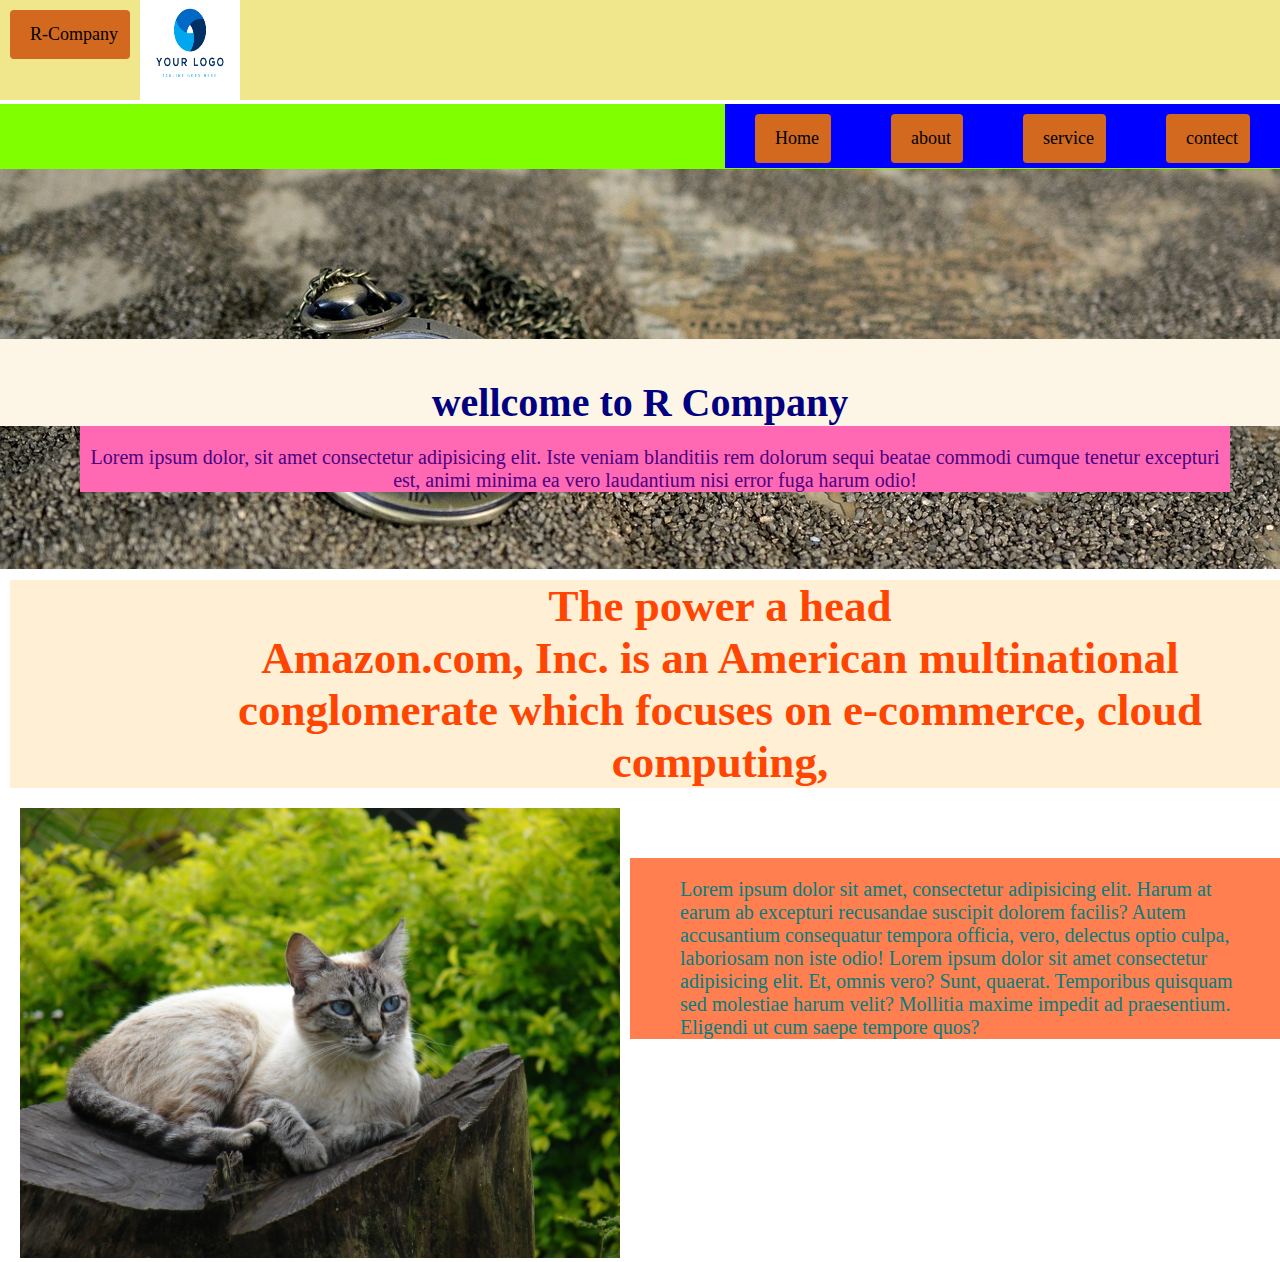
<file: R-man power/index.html>
<!DOCTYPE html>
<html lang="en">
<head>
    <meta charset="UTF-8">
    <meta http-equiv="X-UA-Compatible" content="IE=edge">
    <meta name="viewport" content="width=device-width, initial-scale=1.0">
    <title>Document</title>
    <link rel="stylesheet" href="sytle.css">
</head>
<body>
    <section>
  <div class="header">
    <a href="logo.jpg" scr class="logo">R-Company</a>
    <div class="text">
      
    </div>

    <img src="logo.jpg" alt="" height="100px" width="100px">
      <div class="menu">

      <ul>
        
        <li> <a href="contact.html">contect</a></li>
        <li> <a href="services.html"> service</a></li>
        <li><a href="about.html"> about</a></li>
        <li> <a href="index.html"> Home</a></li>
        
      </ul>

      </div>
   </div>
   <div class="main">
      <h1>wellcome to R Company</h1>
      <div class="smainone">
        <p>  Lorem ipsum dolor, sit amet consectetur adipisicing elit. Iste veniam blanditiis rem dolorum sequi beatae commodi cumque tenetur excepturi est, animi minima ea vero laudantium nisi error fuga harum odio! </p>
      </div>
      </div>
    
     
      <div class="sab">
        <h2> The power a head  <br> Amazon.com, Inc. is an American multinational conglomerate which focuses on e-commerce, cloud computing,</h2>
        
        <img src="bg2.jpg" alt="">
      <p>Lorem ipsum dolor sit amet, consectetur adipisicing elit. Harum at earum ab excepturi recusandae suscipit dolorem facilis? Autem accusantium consequatur tempora officia, vero, delectus optio culpa, laboriosam non iste odio! Lorem ipsum dolor sit amet consectetur adipisicing elit. Et, omnis vero? Sunt, quaerat. Temporibus quisquam sed molestiae harum velit? Mollitia maxime impedit ad praesentium. Eligendi ut cum saepe tempore quos?</p>
    </div>
   
    </div>
    
   </section>
</file>
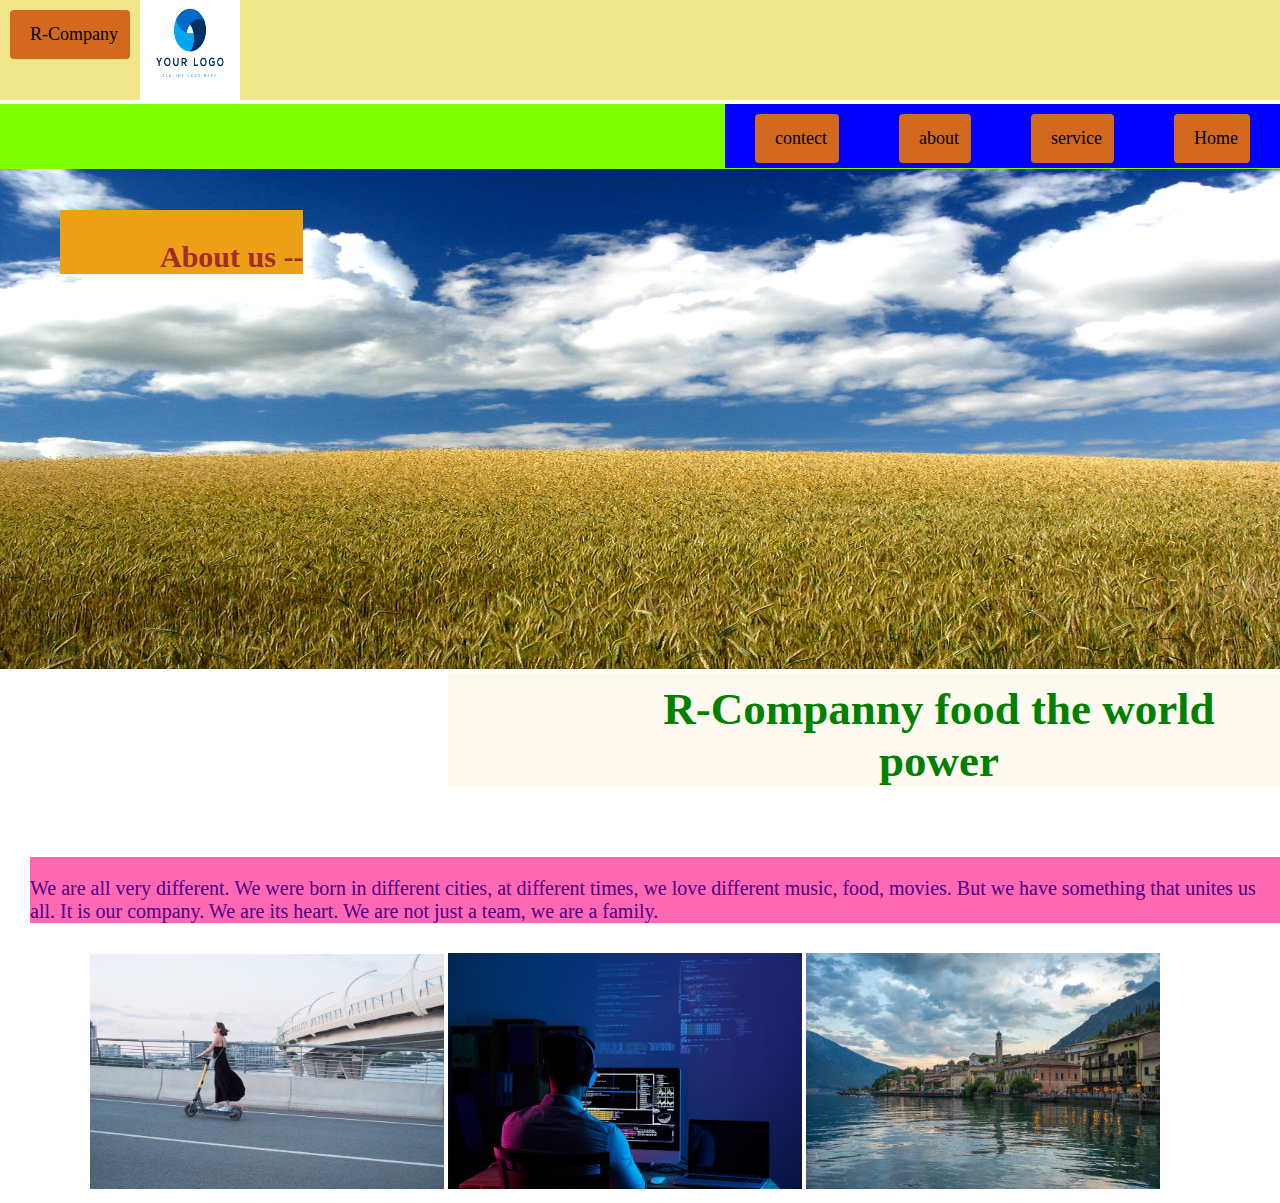
<file: R-man power/about.html>
<!DOCTYPE html>
<html lang="en">
<head>
    <meta charset="UTF-8">
    <meta http-equiv="X-UA-Compatible" content="IE=edge">
    <meta name="viewport" content="width=device-width, initial-scale=1.0">
    <title>Document</title>
    <link rel="stylesheet" href="sytle.css">
</head>
<body>
    <section>
  <div class="header">
    <a href="logo.jpg" scr class="logo">R-Company</a>
    <div class="text">
      
    </div>

    <img src="logo.jpg" alt="" height="100px" width="100px">
      <div class="menu">

      <ul>
        
        <li> <a href="index.html">Home</a></li>
        <li> <a href="services.html"> service</a></li>
        <li><a href="about.html"> about</a></li>
        <li> <a href="contact.html"> contect</a></li>
        
      </ul>

      </div>
   <div class="amain">
    <img src="bg.jpg" alt="" height="500px", width="100%">
     <h1>About us  --</h1>
     <h2> R-Companny food  the world power</h2>
     <p>We are all very different. We were born in different cities, at different times, we love different music, food, movies. But we have something that unites us all. It is our company. We are its heart. We are not just a team, we are a family.</p>
   </div>
   <div class="img">
       <img src="ab1.jpg" alt="" width="30%",height= "100% ">
       <img src="ab2.jpg" alt="" width="30%",height= "100% ">
       <img src="ab3.jpg" alt=""width="30%",height= "100% ">
   </div>
   <div class=" contact">

   </div>
</file>
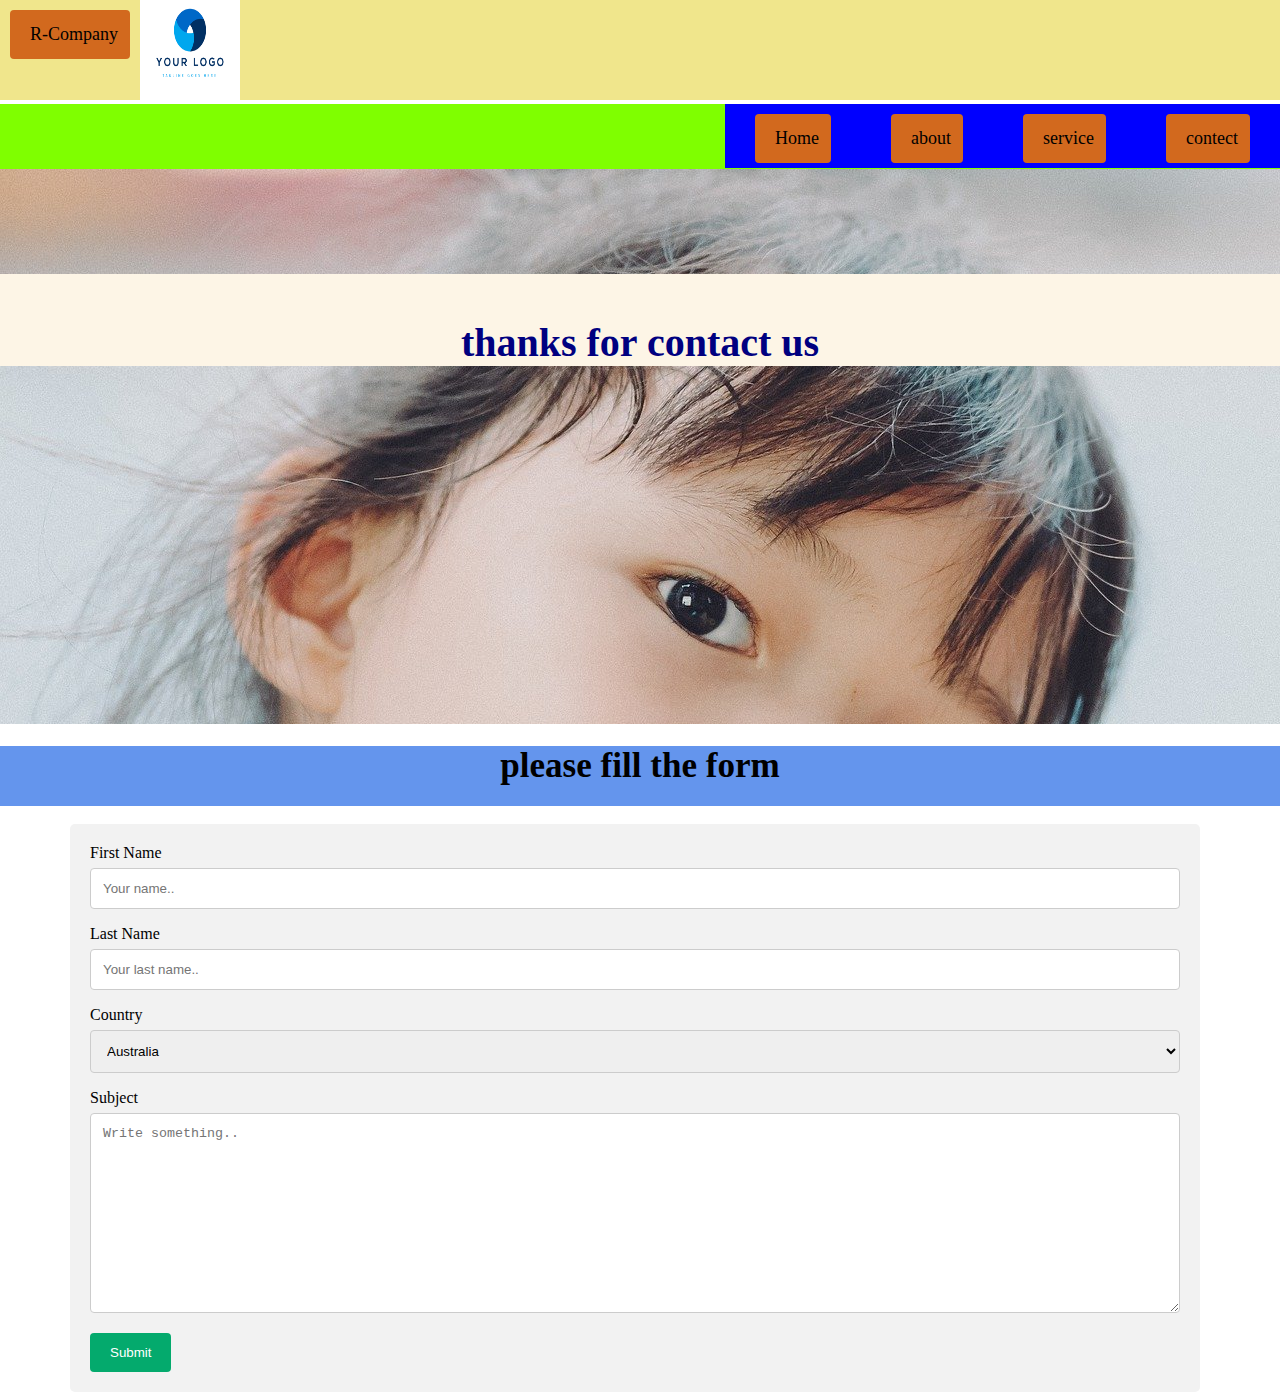
<file: R-man power/contact.html>
<!DOCTYPE html>
<html lang="en">
<head>
    <meta charset="UTF-8">
    <meta http-equiv="X-UA-Compatible" content="IE=edge">
    <meta name="viewport" content="width=device-width, initial-scale=1.0">
    <title>Document</title>
    <link rel="stylesheet" href="sytle.css">
</head>
<body>
    <section>
  <div class="header">
    <a href="logo.jpg" scr class="logo">R-Company</a>
    <div class="text">
      
    </div>

    <img src="logo.jpg" alt="" height="100px" width="100px">
      <div class="menu">

      <ul>
        
        <li> <a href="contact.html">contect</a></li>
        <li> <a href="services.html"> service</a></li>
        <li><a href="about.html"> about</a></li>
        <li> <a href="index.html"> Home</a></li>
        
      </ul>

      </div>
   <div class="cmain">
      <h1> thanks for contact us </h1>
      
      <div class="scmain">
        <h3> please fill the form </h3>
      </div>
   </div>
   <div class="container">
     <form action="action_page.php">
  
      <label for="fname">First Name</label>
      <input type="text" id="fname" name="firstname" placeholder="Your name..">
  
      <label for="lname">Last Name</label>
      <input type="text" id="lname" name="lastname" placeholder="Your last name..">
  
      <label for="country">Country</label>
      <select id="country" name="country">
        <option value="australia">Australia</option>
        <option value="canada">Canada</option>
        <option value="usa">USA</option>
      </select>
  
      <label for="subject">Subject</label>
      <textarea id="subject" name="subject" placeholder="Write something.." style="height:200px"></textarea>
  
      <input type="submit" value="Submit">
  
    </form>
  </div>
      

      
  </body>
   </html>
</file>
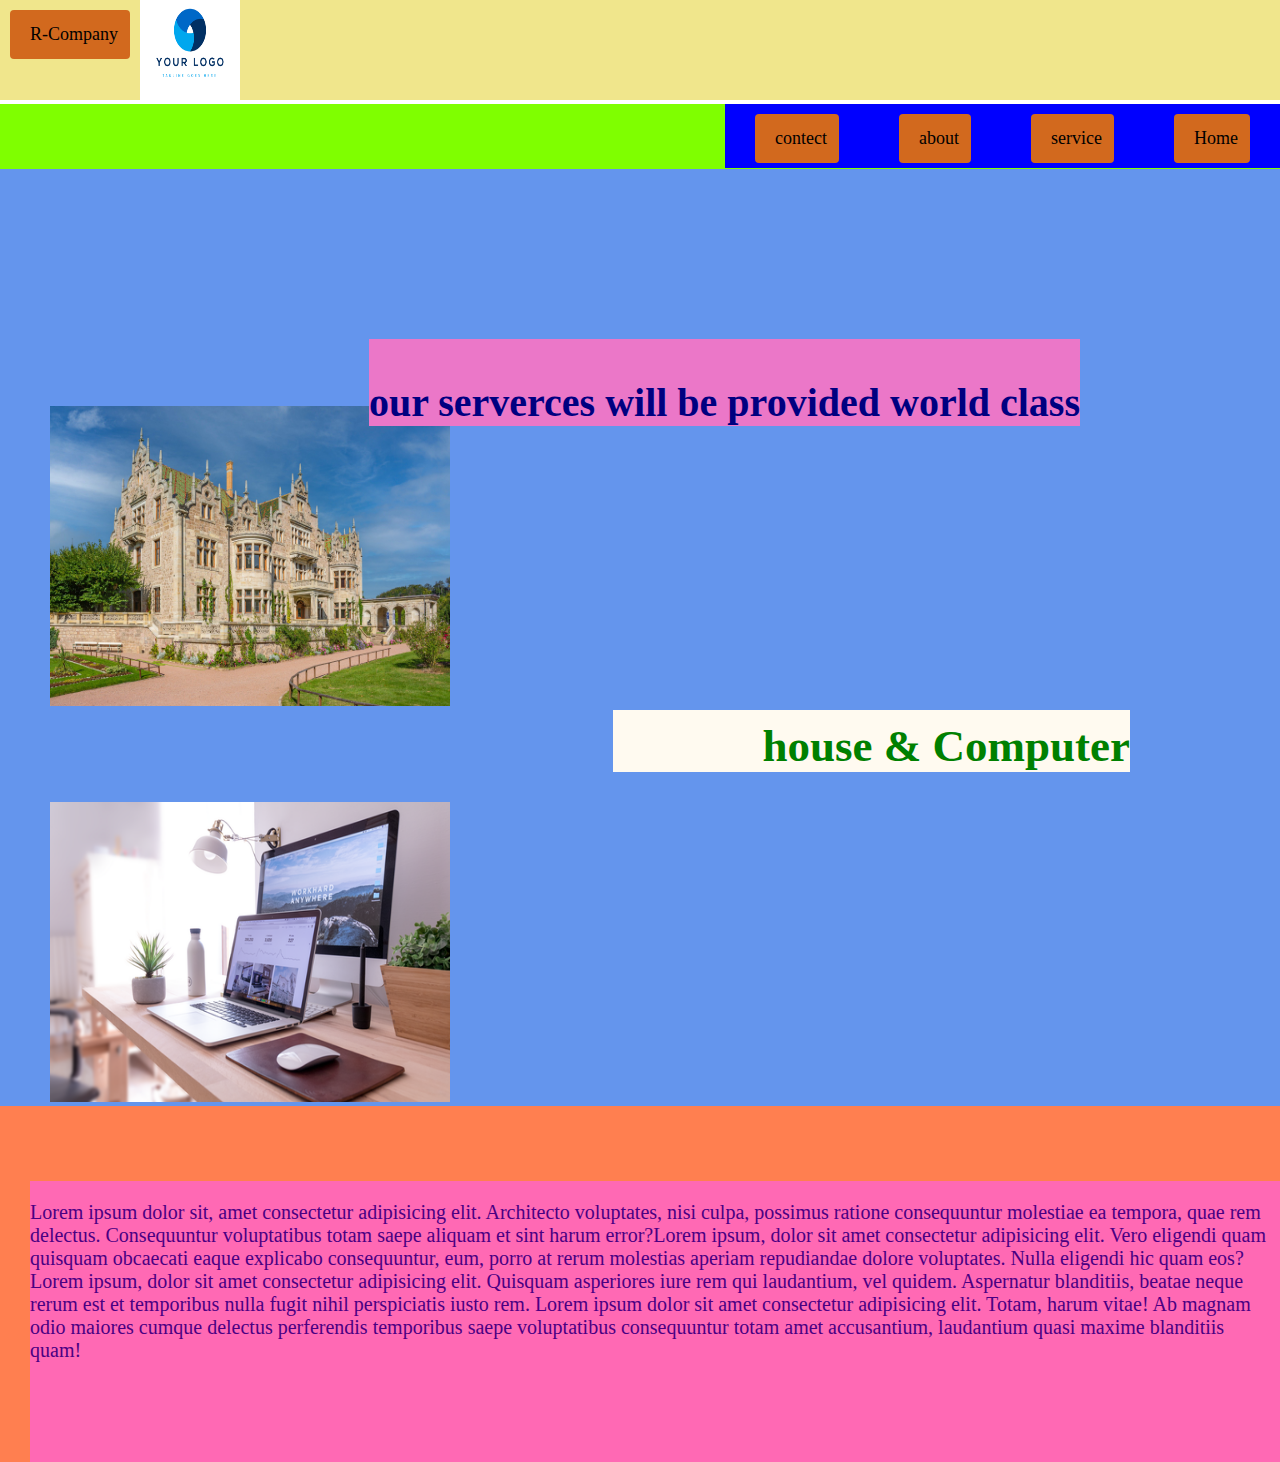
<file: R-man power/services.html>
<!DOCTYPE html>
<html lang="en">
<head>
    <meta charset="UTF-8">
    <meta http-equiv="X-UA-Compatible" content="IE=edge">
    <meta name="viewport" content="width=device-width, initial-scale=1.0">
    <title>Document</title>
    <link rel="stylesheet" href="sytle.css">
</head>
<body>
    <section>
  <div class="header">
    <a href="logo.jpg" scr class="logo">R-Company</a>
    <div class="text">
      
    </div>

    <img src="logo.jpg" alt="" height="100px" width="100px">
      <div class="menu">

      <ul>
        
        <li> <a href="index.html">Home</a></li>
        <li> <a href="services.html"> service</a></li>
        <li><a href="about.html"> about</a></li>
        <li> <a href="contact.html"> contect</a></li>
        
      </ul>

      </div>
   <div class="smain">
       <h1>our serverces will be provided world class</h1>
       <div class="col-one">
           <img src="ser4.jpg" alt="" width="400px", height="300px">
           <h2> house & Computer</h2>
           
           <div class="col-one">
               <img src="ser1.png" alt="" width="400px", height="300px">
               
           </div>
       </div>
    </div>
    <div class="sconent">
       

       <p> Lorem ipsum dolor sit, amet consectetur adipisicing elit. Architecto voluptates, nisi culpa, possimus ratione consequuntur molestiae ea tempora, quae rem delectus. Consequuntur voluptatibus totam saepe aliquam et sint harum error?Lorem ipsum, dolor sit amet consectetur adipisicing elit. Vero eligendi quam quisquam obcaecati eaque explicabo consequuntur, eum, porro at rerum molestias aperiam repudiandae dolore voluptates. Nulla eligendi hic quam eos?Lorem ipsum, dolor sit amet consectetur adipisicing elit. Quisquam asperiores iure rem qui laudantium, vel quidem. Aspernatur blanditiis, beatae neque rerum est et temporibus nulla fugit nihil perspiciatis iusto rem. Lorem ipsum dolor sit amet consectetur adipisicing elit. Totam, harum vitae! Ab magnam odio maiores cumque delectus perferendis temporibus saepe voluptatibus consequuntur totam amet accusantium, laudantium quasi maxime blanditiis quam! </p>
    </div>
</file>
<file: R-man power/sytle.css>
*{
    padding: 0;
    margin: 0;
}
.header{
    width: 100%;
    height: 100px;
    background-color: khaki;
    color: black;
    display: block;
}
.header a {
    float: left;
    color: black;
    text-align: center;
    padding: 12px;
    text-decoration: none;
    font-size: 18px;
    line-height: 25px;
    border-radius: 4px;
     padding-left: 20px;
     margin-left: 10px;
     margin-top: 10px;
     margin-right: 10px;
     background-color: chocolate;
  }
.menu ul{
    float: left;
    background-color: chartreuse;
    width: 100%;
    height: 65px;

}
.menu li
{
 display: inline-block;
 justify-content: space-between;
 line-height: 40px;
 padding: 20px;
 padding-bottom: 5px;
 font-size: 30px;
 margin: 10;
 background-color: blue;
 padding-top: 0;
 float:right;
 transition: 0,5s;
 
 
}
.menu a{
    text-decoration: none;

}
.main
{
   background-image: url(bgc.jpg);
   width: 100%;
   height: 400px;
   position: ;
   margin: left 50px;
   margin:top 10px;
   position:relative;
   float: left;
   

}
 h1{
    background-color: rgb(230, 228, 215);
    text-align: center;
    padding: bottom 20px;
    margin-top: 20px;
    font-size: 10px;
    
    
    

}
.smainone
{
    text-align: center;
    margin-top: 150px;
    margin-right: 50px;
    margin-left: 50px;
    
}
.col-row
{
margin-top: 50px;

}
.ab
{
    margin-top: 20px;
    width: 100%;
    height: 60px;
}
.sab h2
{
    text-align: center;
    box-sizing: border-box;
    padding-top: 0px;
    overflow:hidden;
    display:flex;
    color: orangered;
    background-color: papayawhip;
    margin-left: 10px;
    margin-top: 10px;
    margin-top: 480px;
}
.sab img
{
    padding-top: 20px;
    position: relative;
    left: 20px;
    width: 600px;
    height: 100%;
}
.sab p
{
    float: left;
    padding-left: 50px;
    padding-right: 20px;
    box-sizing: border-box;
    display: inline;
    padding-top: 20px;
    position: absolute;
    overflow: hidden;
    color: teal;
    background-color: coral;


    }
    .amain h1
    {   
        margin: 60px;
        font-size: 30px;
        text-align: center;
        background-color: rgb(235, 160, 21);
        color: brown;
        padding-top: 30px;
        position: absolute;
        padding-left: 100px;
    }
    h2
    {
        padding-left: 150px;
        padding-top: 10px;
        font-size: 45px;
        background-color: floralwhite;
        color: green;
        text-align: center;
        margin-left: 35%;
        margin-bottom: 0px;
    }
    p
    {  
        margin-top: 70px;
        padding-top: 20px;
        font-size: 20px;
        background-color: hotpink;
        color: indigo;
        display: block;
        margin-left: 30px;

    }
    .img
    {
        margin-top: 20px;
        margin-left: 80px;
        padding: 10px;
    }
    .cmain
    {
        background-image: url(cbg.jpg);
        height: 600px;
        width: 100%;
        
        }
    h1
    {
        text-align: center;
    
        color: navy;
        padding-top: 40px;
        font-size: 40px;
        position:relative;
        top: 150px;
        background-color:oldlace;
        text-align: center;
        
    }
     .scmain
     {
         margin-top: 530px;
         text-align: center;
         font-size: 30px;
         padding-bottom: 20px;
         width: 100%;
         background-color: cornflowerblue;
         overflow: hidden;
     }
     

    input[type=text], select, textarea {
        width: 100%; 
        padding: 12px;  
        border: 1px solid #ccc;
        border-radius: 4px; 
        box-sizing: border-box; 
        margin-top: 6px; 
        margin-bottom: 16px; 
        resize: vertical 
      }
      input[type=submit] {
        background-color: #04AA6D;
        color: white;
        padding: 12px 20px;
        border: none;
        border-radius: 4px;
        cursor: pointer;
      }
      input[type=submit]:hover {
        background-color: #45a049;
      }
      .container {
        border-radius: 5px;
        background-color: #f2f2f2;
        padding: 20px;
        margin-left: 70px;
        margin-right: 80px;
        margin-top: 100px;
        margin-bottom: 20px;
        padding-bottom: 20px;
      }
      .smain
      {
          width: 100%;
          background-color: cornflowerblue;
      }
      .smain h1
      {
         float: right;
         display: inline;
         margin-right: 200px;
        background-color: rgb(235, 119, 200);
        margin-bottom: 100px;
        
      }
      .col-one h2
      {
          display: inline;
          float: right;
          margin-right: 150px;
          box-sizing: content-box;
      }
      .col-one img
      {
          margin-left: 50px;
          margin-top: 30px;
          
          
      }
      .sconent
      {
          width: 100%;
          background-color: coral;
          
          padding-top: 5px;
      }
     .sconent p{
          
          padding-bottom: 100px;
      }
</file>
